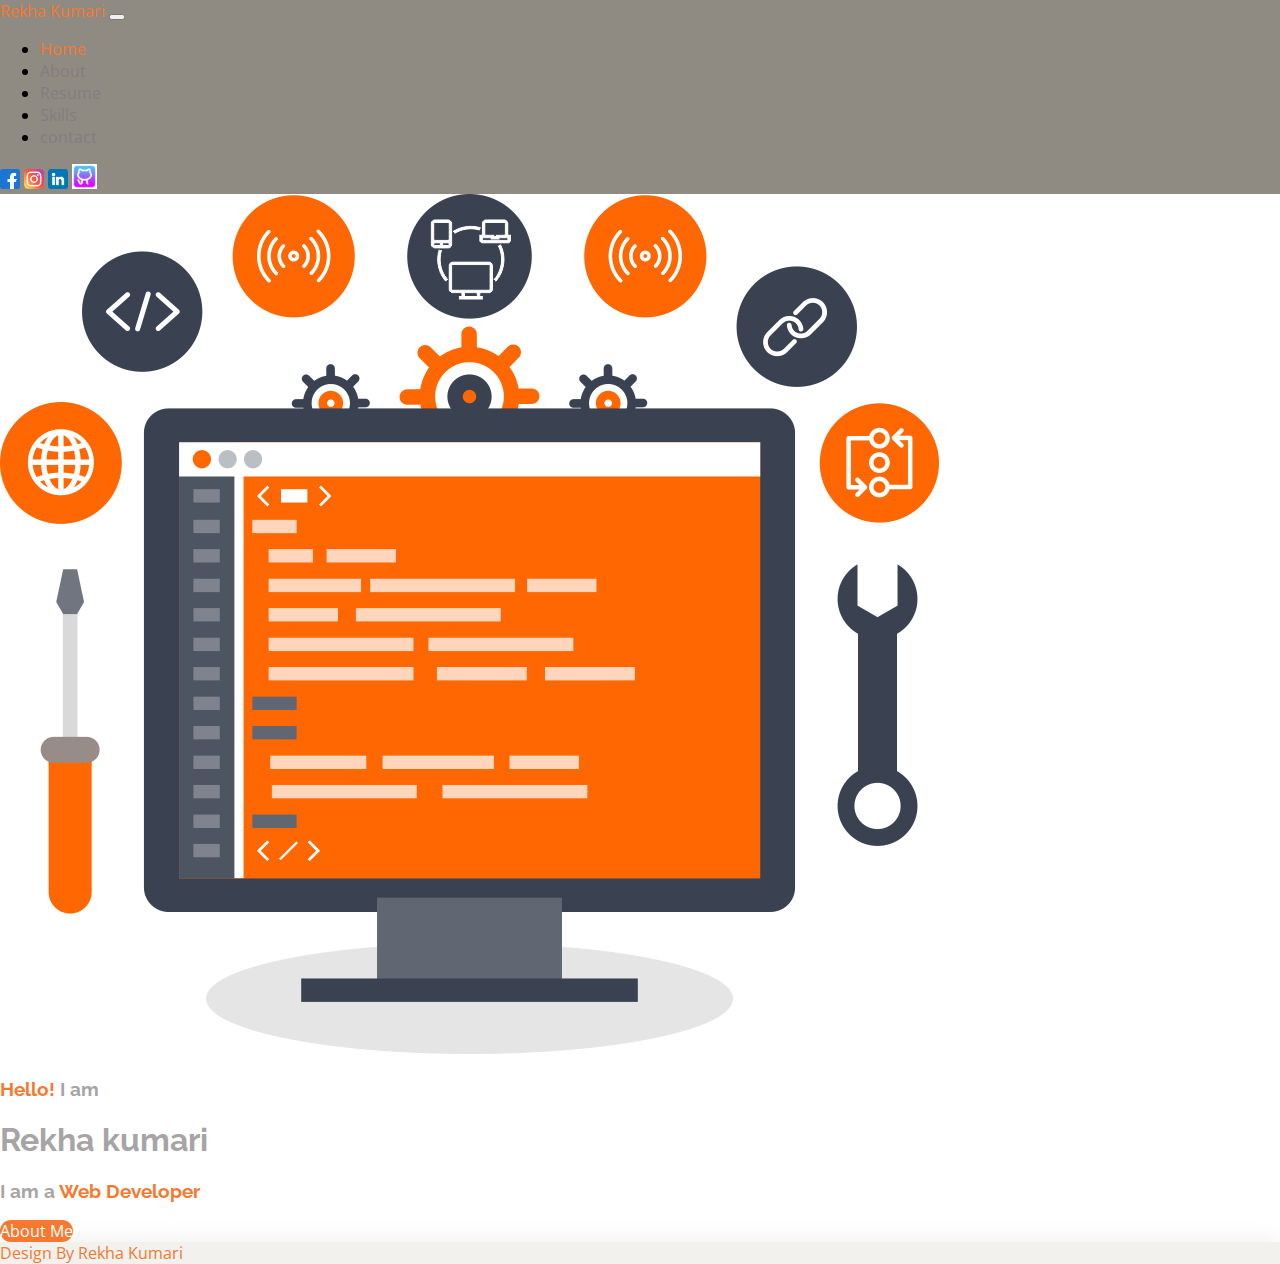
<file: index.html>
<!doctype html>
<html lang="en">
  <head>
    <!-- Required meta tags -->
    <meta charset="utf-8">
    <meta name="viewport" content="width=device-width, initial-scale=1">

    <!-- Google Fonts -->
  <link href="https://fonts.googleapis.com/css?family=Open+Sans:300,300i,400,400i,600,600i,700,700i|Raleway:300,300i,400,400i,500,500i,600,600i,700,700i|Poppins:300,300i,400,400i,500,500i,600,600i,700,700i" rel="stylesheet">

    <!-- Bootstrap CSS -->
    <link href="https://cdn.jsdelivr.net/npm/bootstrap@5.0.2/dist/css/bootstrap.min.css" rel="stylesheet" integrity="sha384-EVSTQN3/azprG1Anm3QDgpJLIm9Nao0Yz1ztcQTwFspd3yD65VohhpuuCOmLASjC" crossorigin="anonymous">
<link rel="stylesheet" href="/css/index.css">
    <title>rekha potfolio</title>
  </head>
  <body>
    
     <!-- ======= Header ======= -->
     <div class=" header container-fluid">
     <nav class="navbar navbar-expand-lg navbar-light bg-light fixed-top">
        <a class="navbar-brand" href="#">Rekha <span>Kumari</span></a>
        <button class="navbar-toggler" type="button" data-bs-toggle="collapse" data-bs-target="#navbarSupportedContent" aria-controls="navbarSupportedContent" aria-expanded="false" aria-label="Toggle navigation">
          <span class="navbar-toggler-icon"></span>
        </button>
        <div class="collapse navbar-collapse" id="navbarSupportedContent">
          <ul class="navbar-nav m-auto mb-2 mb-lg-0">
            <li class="nav-item">
              <a class="nav-link fw-bold active" href="/index.html">Home</a>
            </li>
            <li class="nav-item">
              <a class="nav-link fw-bold" href="/html/about.html">About</a>
            </li>
            <li class="nav-item">
              <a class="nav-link fw-bold" href="/html/resume.html">Resume</a>
            </li>
            <li class="nav-item">
              <a class="nav-link fw-bold" href="/html/skill.html">Skills</a>
            </li>
            <li class="nav-item">
              <a class="nav-link fw-bold" href="/html/contact.html">contact</a>
            </li>
          </ul>
          <div class="header-social-links d-flex ">
            <a href="https://www.facebook.com/rekha10aug" class="facebook mx-1"><img src="/images/facebook.png" alt="" height="20px" width="20px"></i></a>
            <a href="https://www.instagram.com/invites/contact/?i=1668m36np85a7&utm_content=3svs8ym" class="instagram mx-1"><img src="/images/insta.png" alt="" height="20px" width="20px"></i></a>
            <a href="https://www.linkedin.com/in/rekha-kumari-6b1a371b4" class="linkedin mx-1"><img src="/images/linkend.png" alt="" height="20px" width="20px"></i></a>
            <a href="https://github.com/RekhaKumari10"class="facebook mx-1"><img src="/images/github.jpg" alt="" height="25px" width="25px"></i></a>
          </div>

        </div>
    </nav>
  </div>

  <!--========= End Header ==========-->

<!-- ======= main content Section ======= -->

  <section id="home" class="home">
    <div class="container">

      <div class="row mt-5">
        <div class="col-lg-6 mt-5">
          <img src="/images/h1.png" class="  img-size img-fluid" alt="">
        </div>
       
        <div class="col-lg-6 mt-5 pt-4 pt-lg-0 content">

          <div class="container ">
            <h3 class="item-color mt-5 mx-5 fw-bold"> <span>Hello!</span> I am</h3>
            <h1 class="item-color mx-5 fw-bold">Rekha kumari</h1>
            <h3 class= "item-color mx-5 fw-bold fst-italic">I am a <span> Web Developer</span></h3>
            <a class="btn-color mx-5 mt-3 pt-2 mb-5 fw-bold text-center" type="button" href="/html/about.html">About Me</a>
            
          </div>
        </div>
      </div>

    </div>
  </section>
  <!-- =======End content section ========-->

   <!-- ======= Footer ======= -->
   <footer id="footer">
    <div class="container text-center">
      <div class="heading-color fw-bold py-3">Design By Rekha Kumari</div>
    </div>
  </footer>
  <!--========== End  Footer========== -->


    <!-- Option 1: Bootstrap Bundle with Popper -->
    <script src="https://cdn.jsdelivr.net/npm/bootstrap@5.0.2/dist/js/bootstrap.bundle.min.js" integrity="sha384-MrcW6ZMFYlzcLA8Nl+NtUVF0sA7MsXsP1UyJoMp4YLEuNSfAP+JcXn/tWtIaxVXM" crossorigin="anonymous"></script>
  </body>
</html>
</file>
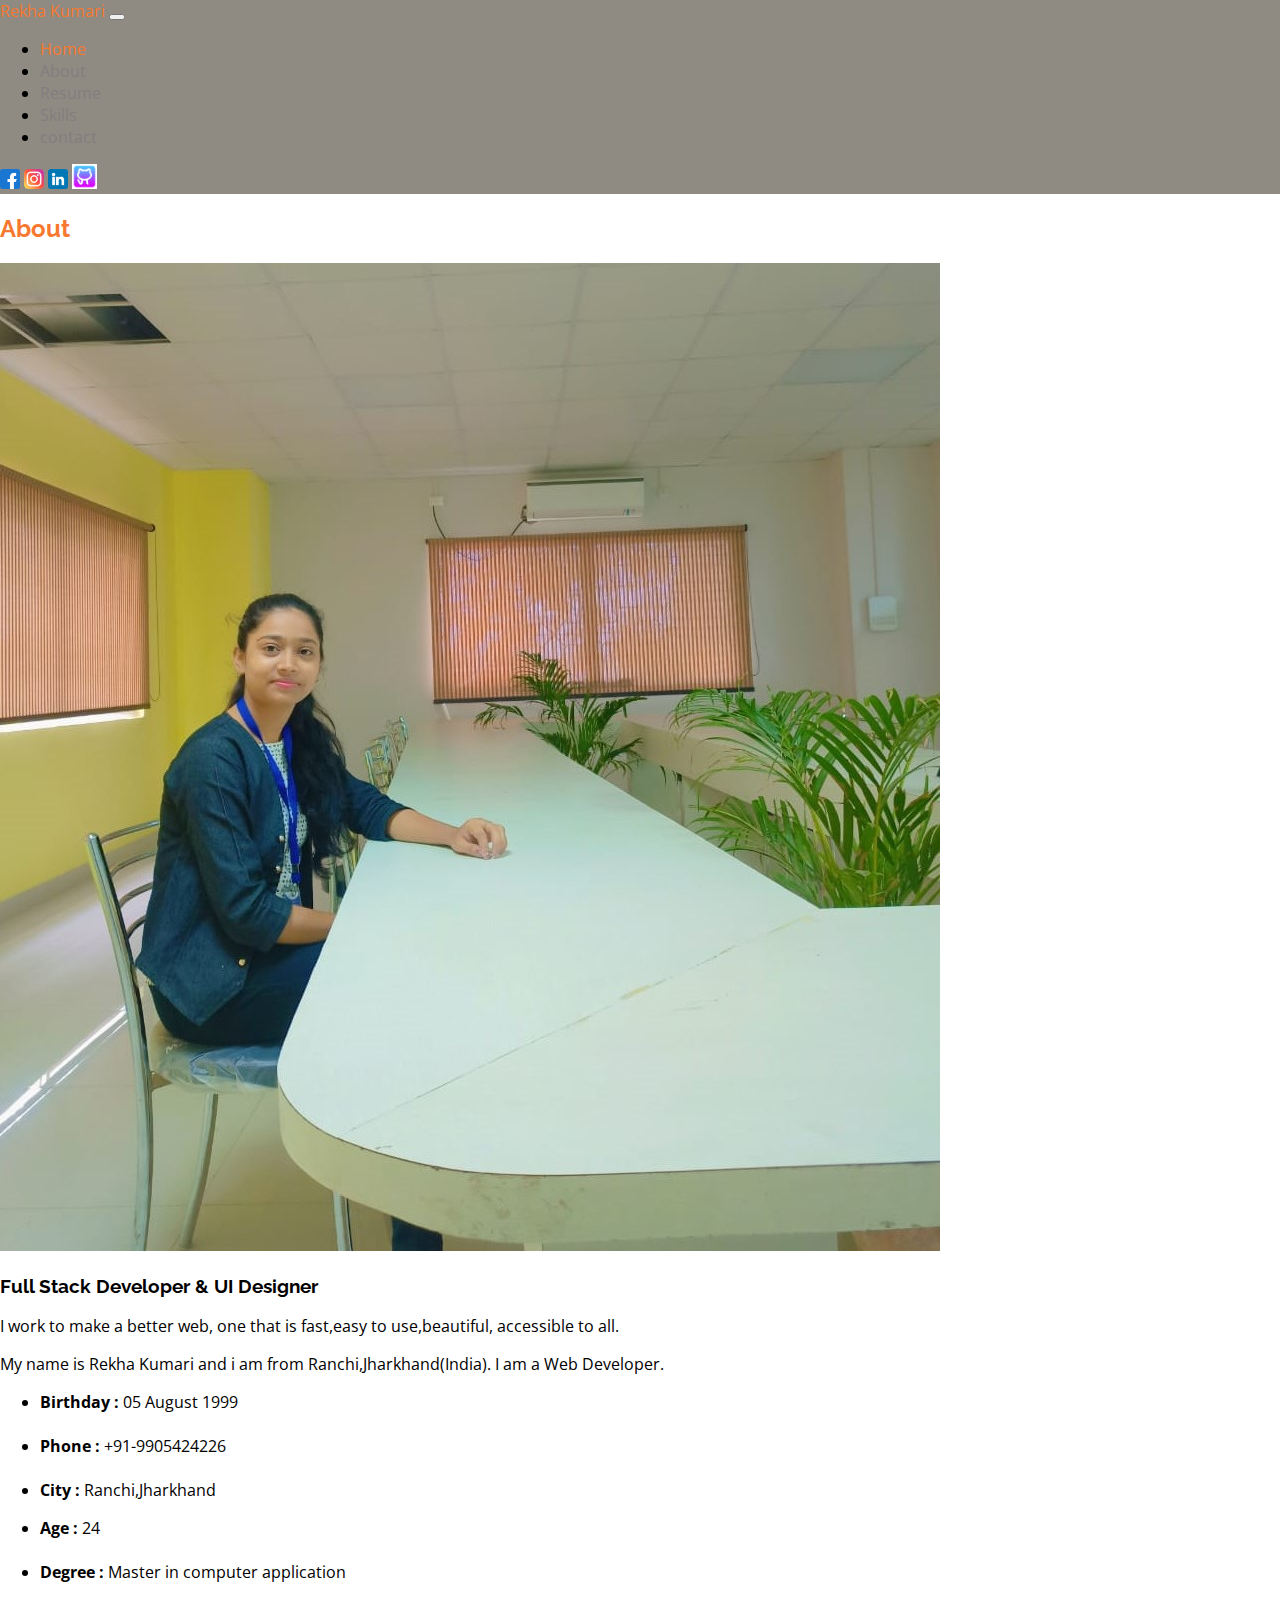
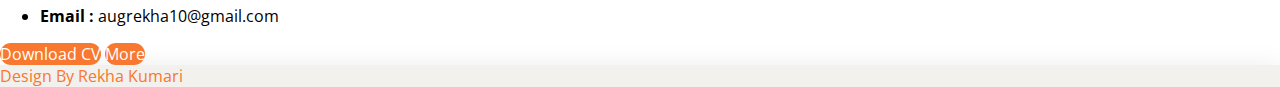
<file: html/about.html>
<!doctype html>
<html lang="en">

<head>
  <!-- Required meta tags -->
  <meta charset="utf-8">
  <meta name="viewport" content="width=device-width, initial-scale=1">

  <!-- Google Fonts -->
  <link
    href="https://fonts.googleapis.com/css?family=Open+Sans:300,300i,400,400i,600,600i,700,700i|Raleway:300,300i,400,400i,500,500i,600,600i,700,700i|Poppins:300,300i,400,400i,500,500i,600,600i,700,700i"
    rel="stylesheet">

  <!-- Bootstrap CSS -->
  <link href="https://cdn.jsdelivr.net/npm/bootstrap@5.0.2/dist/css/bootstrap.min.css" rel="stylesheet"
    integrity="sha384-EVSTQN3/azprG1Anm3QDgpJLIm9Nao0Yz1ztcQTwFspd3yD65VohhpuuCOmLASjC" crossorigin="anonymous">
  <link rel="stylesheet" href="/css/index.css">
  <title>rekha potfolio</title>
</head>

<body>

  <!-- ======= Header ======= -->
  <div class=" header container-fluid">
    <nav class="navbar navbar-expand-lg navbar-light bg-light fixed-top">
       <a class="navbar-brand" href="#">Rekha <span>Kumari</span></a>
       <button class="navbar-toggler" type="button" data-bs-toggle="collapse" data-bs-target="#navbarSupportedContent" aria-controls="navbarSupportedContent" aria-expanded="false" aria-label="Toggle navigation">
         <span class="navbar-toggler-icon"></span>
       </button>
       <div class="collapse navbar-collapse" id="navbarSupportedContent">
         <ul class="navbar-nav m-auto mb-2 mb-lg-0">
           <li class="nav-item">
             <a class="nav-link fw-bold active" href="/index.html">Home</a>
           </li>
           <li class="nav-item">
             <a class="nav-link fw-bold" href="#">About</a>
           </li>
           <li class="nav-item">
             <a class="nav-link fw-bold" href="/html/resume.html">Resume</a>
           </li>
           <li class="nav-item">
             <a class="nav-link fw-bold" href="/html/skill.html">Skills</a>
           </li>
           <li class="nav-item">
             <a class="nav-link fw-bold" href="/html/contact.html">contact</a>
           </li>
         </ul>
         <div class="header-social-links d-flex ">
           <a href="https://www.facebook.com/rekha10aug" class="facebook mx-1"><img src="/images/facebook.png" alt="" height="20px" width="20px"></i></a>
           <a href="https://www.instagram.com/invites/contact/?i=1668m36np85a7&utm_content=3svs8ym" class="instagram mx-1"><img src="/images/insta.png" alt="" height="20px" width="20px"></i></a>
           <a href="https://www.linkedin.com/in/rekha-kumari-6b1a371b4" class="linkedin mx-1"><img src="/images/linkend.png" alt="" height="20px" width="20px"></i></a>
           <a href="https://github.com/RekhaKumari10"class="facebook mx-1"><img src="/images/github.jpg" alt="" height="25px" width="25px"></i></a>
         </div>

       </div>
   </nav>
 </div>
  <!--========= End Header ==========-->

  <!-- ======= About Section ======= -->
  <section id="about" class=" pt-4 about">
    <div class="container mt-3 mb-4" data-aos="fade-up">

      <div class="section-title pt-3">
        <h2 class=" text-center pt-3 heading-color">About</h2>
      </div>

      <div class="row mt-4">
        <div class="col-lg-4">
          <img src="/images/rekhapic.jpeg" class="img-fluid" alt="">
        </div>
        <div class="col-lg-8 pt-4 pt-lg-0 content">
          <h3>Full Stack Developer & UI Designer</h3>

          <p class="fst-italic">
            I work to make a better web, one that is fast,easy to use,beautiful,
            accessible to all.
          </p>
          <p class="fst-italic">My name is Rekha Kumari and i am from Ranchi,Jharkhand(India).
            I am a Web Developer.
          </p>

          <div class="row">
            <div class="col-lg-6 mt-4">
              <ul class="list-unstyled">
                <li><i class="bi bi-rounded-right"></i> <strong>Birthday :</strong> 05 August 1999</li><br>
                <li><i class="bi bi-rounded-right"></i> <strong>Phone :</strong> +91-9905424226</li><br>
                <li><i class="bi bi-rounded-right"></i> <strong>City :</strong> Ranchi,Jharkhand</li>
              </ul>
            </div>
            <div class="col-lg-6 mt-4">
              <ul class="list-unstyled">
                <li><i class="bi bi-rounded-right"></i> <strong>Age :</strong> 24</li><br>
                <li><i class="bi bi-rounded-right"></i> <strong>Degree :</strong> Master in computer application</li><br>
                <li><i class="bi bi-rounded-right"></i> <strong>Email :</strong> augrekha10@gmail.com</li>
              </ul>
            </div>
          </div>

          <div class="">
            <a class="btn-cv text-center fw-bold pt-2" type="button" href="/resume.docx">Download CV</a>
            <a class="btn-cv text-center fw-bold pt-2 m-lg-5" type="button" href="/html/biodata.html">More</a>
          </div>


        </div>
      </div>

    </div>
  </section>
  <!---========= End About Section =========-->

   <!-- ======= Footer ======= -->
   <footer id="footer">
    <div class="container text-center">
      <div class="heading-color fw-bold py-3">Design By Rekha Kumari</div>
    </div>
  </footer>
  <!--========== End  Footer========== -->

  <!-- Option 1: Bootstrap Bundle with Popper -->
  <script src="https://cdn.jsdelivr.net/npm/bootstrap@5.0.2/dist/js/bootstrap.bundle.min.js"
    integrity="sha384-MrcW6ZMFYlzcLA8Nl+NtUVF0sA7MsXsP1UyJoMp4YLEuNSfAP+JcXn/tWtIaxVXM"
    crossorigin="anonymous"></script>
</body>

</html>
</file>
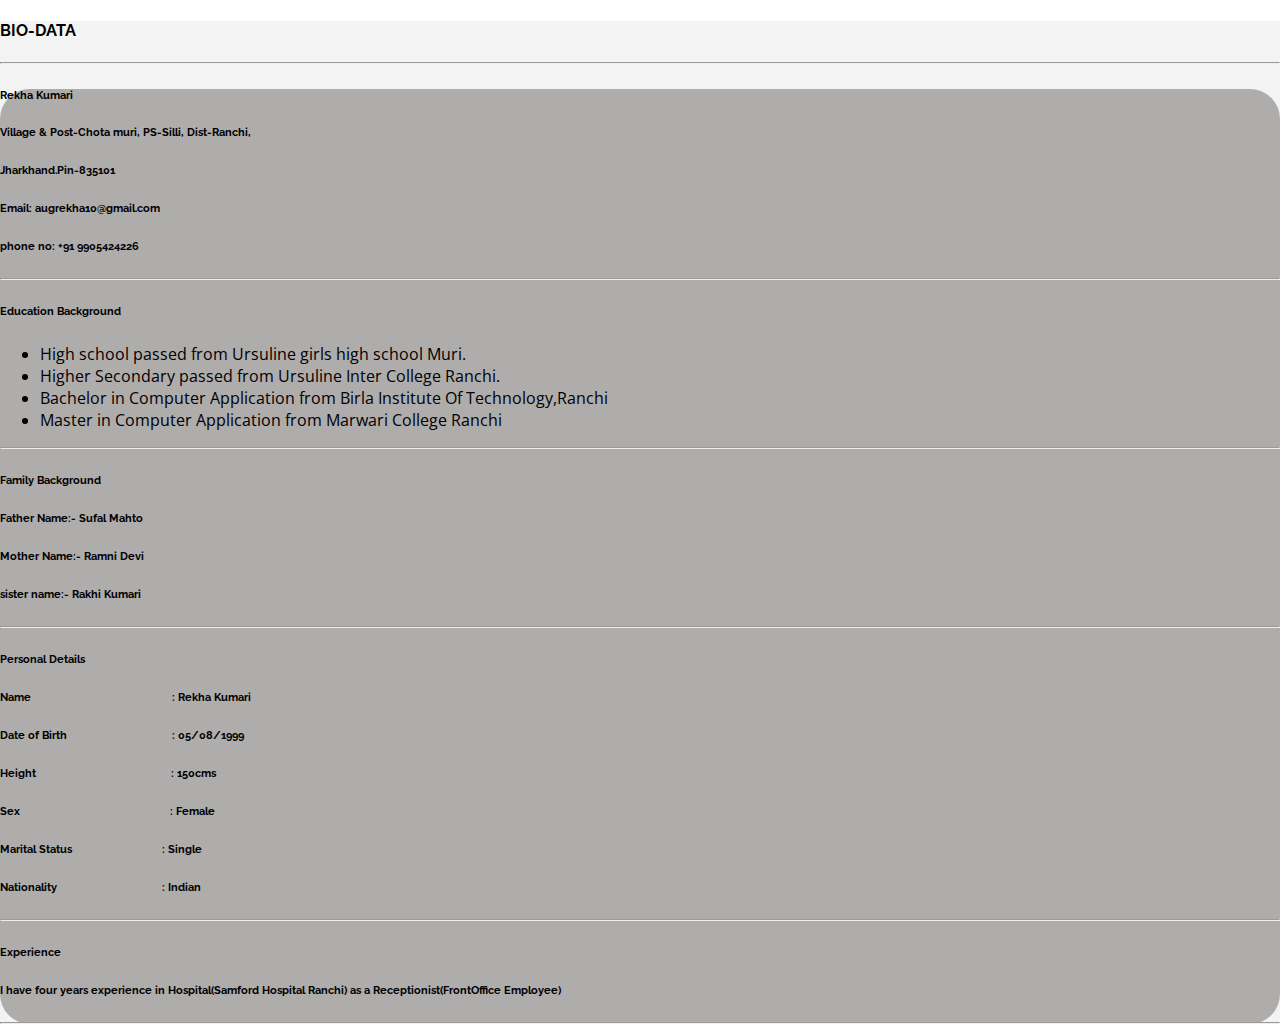
<file: html/biodata.html>
<!doctype html>
<html lang="en">

<head>
    <!-- Required meta tags -->
    <meta charset="utf-8">
    <meta name="viewport" content="width=device-width, initial-scale=1">

    <!-- Google Fonts -->
    <link
        href="https://fonts.googleapis.com/css?family=Open+Sans:300,300i,400,400i,600,600i,700,700i|Raleway:300,300i,400,400i,500,500i,600,600i,700,700i|Poppins:300,300i,400,400i,500,500i,600,600i,700,700i"
        rel="stylesheet">

    <!-- Bootstrap CSS -->
    <link href="https://cdn.jsdelivr.net/npm/bootstrap@5.0.2/dist/css/bootstrap.min.css" rel="stylesheet"
        integrity="sha384-EVSTQN3/azprG1Anm3QDgpJLIm9Nao0Yz1ztcQTwFspd3yD65VohhpuuCOmLASjC" crossorigin="anonymous">
    <link rel="stylesheet" href="/css/index.css">
    <title>rekha potfolio</title>
</head>

<body>
    <!-- ======Biodata============= -->

    <div class=" bio-data fst-italic">
        <h4 class="text-center fw-bold">BIO-DATA</h4>
        <hr>
        <div class=" bio-content container">
            <div class=" container">
                <h6 class="fw-bold pt-3">Rekha Kumari</h6>
                <div class="row">
                    <div class="col-lg-6 mt-lg-2">
                        <h6>Village & Post-Chota muri, PS-Silli, Dist-Ranchi,
                            <h6>Jharkhand.Pin-835101</h6>
                        </h6>
                    </div>
                    <div class="col-lg-6 mt-lg-3">
                        <h6>Email: augrekha10@gmail.com</h6>
                        <h6>phone no: +91 9905424226</h6>
                    </div>
                </div>
                <hr>

            </div>

            <!-- educatio section -->
            <div class="container">
                <h6 class="fw-bold">Education Background</h6>
                <ul>
                    <li>High school passed from Ursuline girls high school Muri.</li>
                    <li>Higher Secondary passed from Ursuline Inter College Ranchi.</li>
                    <li>Bachelor in Computer Application from Birla Institute Of Technology,Ranchi</li>
                    <li>Master in Computer Application from Marwari College Ranchi</li>
                </ul>
                <hr>
            </div>

            <!-- ===family bacground==== -->
            <div class="container">
                <h6 class="fw-bold">Family Background</h6>
                <h6>Father Name:- Sufal Mahto</h6>
                <h6>Mother Name:- Ramni Devi</h6>
                <h6>sister name:- Rakhi Kumari</h6>
                <hr>
            </div>

            <!-- ===personal details -->
            <div class="container">
                <h6 class="fw-bold">Personal Details</h6>
                <h6>Name
                    &nbsp;&nbsp;&nbsp;&nbsp;&nbsp;&nbsp;&nbsp;&nbsp;&nbsp;&nbsp;&nbsp;&nbsp;&nbsp;&nbsp;&nbsp;&nbsp;&nbsp;&nbsp;&nbsp;&nbsp;&nbsp;&nbsp;&nbsp;&nbsp;&nbsp;&nbsp;&nbsp;&nbsp;&nbsp;&nbsp;&nbsp;&nbsp;&nbsp;&nbsp;&nbsp;&nbsp;&nbsp;&nbsp;&nbsp;&nbsp;&nbsp;&nbsp;&nbsp;&nbsp;&nbsp;
                    : Rekha Kumari</h6>
                <h6>Date of Birth
                    &nbsp;&nbsp;&nbsp;&nbsp;&nbsp;&nbsp;&nbsp;&nbsp;&nbsp;&nbsp;&nbsp;&nbsp;&nbsp;&nbsp;&nbsp;&nbsp;&nbsp;&nbsp;&nbsp;&nbsp;&nbsp;&nbsp;&nbsp;&nbsp;&nbsp;&nbsp;&nbsp;&nbsp;&nbsp;&nbsp;&nbsp;&nbsp;&nbsp;
                    : 05/08/1999
                </h6>
                <h6>Height
                    &nbsp;&nbsp;&nbsp;&nbsp;&nbsp;&nbsp;&nbsp;&nbsp;&nbsp;&nbsp;&nbsp;&nbsp;&nbsp;&nbsp;&nbsp;&nbsp;&nbsp;&nbsp;&nbsp;&nbsp;&nbsp;&nbsp;&nbsp;&nbsp;&nbsp;&nbsp;&nbsp;&nbsp;&nbsp;&nbsp;&nbsp;&nbsp;&nbsp;&nbsp;&nbsp;&nbsp;&nbsp;&nbsp;&nbsp;&nbsp;&nbsp;&nbsp;&nbsp;
                    : 150cms</h6>
                <h6>Sex
                    &nbsp;&nbsp;&nbsp;&nbsp;&nbsp;&nbsp;&nbsp;&nbsp;&nbsp;&nbsp;&nbsp;&nbsp;&nbsp;&nbsp;&nbsp;&nbsp;&nbsp;&nbsp;&nbsp;&nbsp;&nbsp;&nbsp;&nbsp;&nbsp;&nbsp;&nbsp;&nbsp;&nbsp;&nbsp;&nbsp;&nbsp;&nbsp;&nbsp;&nbsp;&nbsp;&nbsp;&nbsp;&nbsp;&nbsp;&nbsp;&nbsp;&nbsp;&nbsp;&nbsp;&nbsp;&nbsp;&nbsp;&nbsp;
                    : Female
                </h6>
                <h6>Marital Status
                    &nbsp;&nbsp;&nbsp;&nbsp;&nbsp;&nbsp;&nbsp;&nbsp;&nbsp;&nbsp;&nbsp;&nbsp;&nbsp;&nbsp;&nbsp;&nbsp;&nbsp;&nbsp;&nbsp;&nbsp;&nbsp;&nbsp;&nbsp;&nbsp;&nbsp;&nbsp;&nbsp;&nbsp;
                    : Single
                </h6>
                <h6>Nationality
                    &nbsp;&nbsp;&nbsp;&nbsp;&nbsp;&nbsp;&nbsp;&nbsp;&nbsp;&nbsp;&nbsp;&nbsp;&nbsp;&nbsp;&nbsp;&nbsp;&nbsp;&nbsp;&nbsp;&nbsp;&nbsp;&nbsp;&nbsp;&nbsp;&nbsp;&nbsp;&nbsp;&nbsp;&nbsp;&nbsp;&nbsp;&nbsp;&nbsp;
                    : Indian
                </h6>
                <hr>
            </div>

            <div class="container">
                <h6 class="fw-bold">Experience</h6>
                <h6>I have four years experience in Hospital(Samford Hospital Ranchi) as a Receptionist(FrontOffice
                    Employee)</h6>
            </div>
            <hr>
        </div>
    </div>


    <!-- Option 1: Bootstrap Bundle with Popper -->
    <script src="https://cdn.jsdelivr.net/npm/bootstrap@5.0.2/dist/js/bootstrap.bundle.min.js"
        integrity="sha384-MrcW6ZMFYlzcLA8Nl+NtUVF0sA7MsXsP1UyJoMp4YLEuNSfAP+JcXn/tWtIaxVXM"
        crossorigin="anonymous"></script>
</body>

</html>
</file>
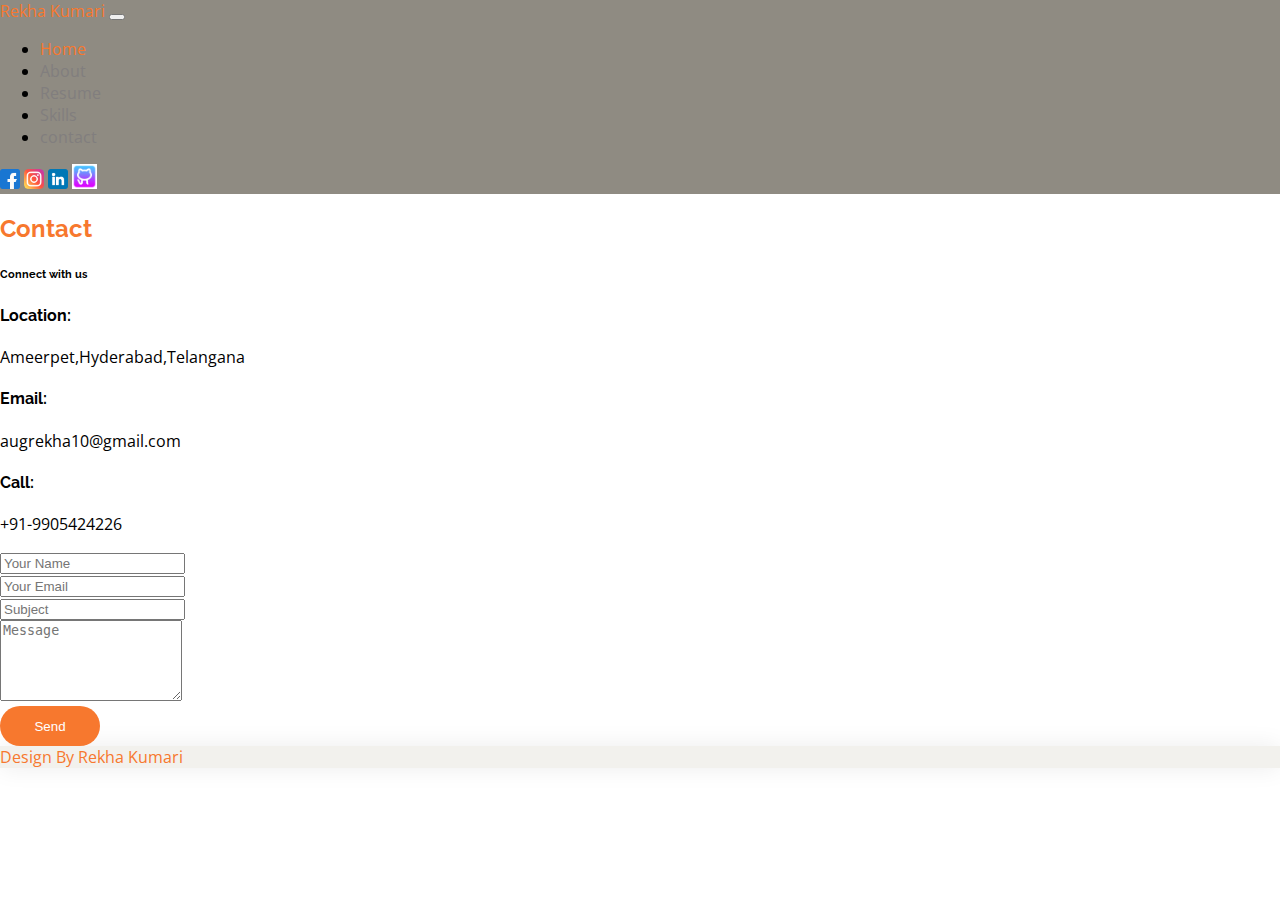
<file: html/contact.html>
<!doctype html>
<html lang="en">
  <head>
    <!-- Required meta tags -->
    <meta charset="utf-8">
    <meta name="viewport" content="width=device-width, initial-scale=1">

    <!-- Google Fonts -->
  <link href="https://fonts.googleapis.com/css?family=Open+Sans:300,300i,400,400i,600,600i,700,700i|Raleway:300,300i,400,400i,500,500i,600,600i,700,700i|Poppins:300,300i,400,400i,500,500i,600,600i,700,700i" rel="stylesheet">

    <!-- Bootstrap CSS -->
    <link href="https://cdn.jsdelivr.net/npm/bootstrap@5.0.2/dist/css/bootstrap.min.css" rel="stylesheet" integrity="sha384-EVSTQN3/azprG1Anm3QDgpJLIm9Nao0Yz1ztcQTwFspd3yD65VohhpuuCOmLASjC" crossorigin="anonymous">
<link rel="stylesheet" href="/css/index.css">
    <title>rekha potfolio</title>
  </head>
  <body>
    
     <!-- ======= Header ======= -->
     <div class=" header container-fluid">
      <nav class="navbar navbar-expand-lg navbar-light bg-light fixed-top">
         <a class="navbar-brand" href="#">Rekha <span>Kumari</span></a>
         <button class="navbar-toggler" type="button" data-bs-toggle="collapse" data-bs-target="#navbarSupportedContent" aria-controls="navbarSupportedContent" aria-expanded="false" aria-label="Toggle navigation">
           <span class="navbar-toggler-icon"></span>
         </button>
         <div class="collapse navbar-collapse" id="navbarSupportedContent">
           <ul class="navbar-nav m-auto mb-2 mb-lg-0">
             <li class="nav-item">
               <a class="nav-link fw-bold active" href="/index.html">Home</a>
             </li>
             <li class="nav-item">
               <a class="nav-link fw-bold" href="/html/about.html">About</a>
             </li>
             <li class="nav-item">
               <a class="nav-link fw-bold" href="/html/resume.html">Resume</a>
             </li>
             <li class="nav-item">
               <a class="nav-link fw-bold" href="/html/skill.html">Skills</a>
             </li>
             <li class="nav-item">
               <a class="nav-link fw-bold" href="#">contact</a>
             </li>
           </ul>
           <div class="header-social-links d-flex ">
             <a href="https://www.facebook.com/rekha10aug" class="facebook mx-1"><img src="/images/facebook.png" alt="" height="20px" width="20px"></i></a>
             <a href="https://www.instagram.com/invites/contact/?i=1668m36np85a7&utm_content=3svs8ym" class="instagram mx-1"><img src="/images/insta.png" alt="" height="20px" width="20px"></i></a>
             <a href="https://www.linkedin.com/in/rekha-kumari-6b1a371b4" class="linkedin mx-1"><img src="/images/linkend.png" alt="" height="20px" width="20px"></i></a>
             <a href="https://github.com/RekhaKumari10"class="facebook mx-1"><img src="/images/github.jpg" alt="" height="25px" width="25px"></i></a>
           </div>
 
         </div>
     </nav>
   </div>
  <!--========= End Header ==========-->


  <!-- ======= Contact Section ======= -->
  <section id=" contact" class=" contact">
    <div class="container" data-aos="fade-up">

      <div class="section-title pt-5">
        <h2 class="pt-4 text-center heading-color">Contact</h2>
        <h6 class="text-center pt-3 fst-italic" >Connect with us</h6>
      </div>

      <!-- <div>
        <iframe style="border:0; width: 100%; height: 250px;" src="https://www.google.com/maps/embed?pb=!1m18!1m12!1m3!1d15225.712917878609!2d78.43432062451512!3d17.439206206870704!2m3!1f0!2f0!3f0!3m2!1i1024!2i768!4f13.1!3m3!1m2!1s0x3bcb90c55bb43183%3A0x1abc135b23ee2703!2sAmeerpet%2C%20Hyderabad%2C%20Telangana!5e0!3m2!1sen!2sin!4v1692757332320!5m2!1sen!2sin" width="600" height="450" style="border:0;" allowfullscreen="" loading="lazy" referrerpolicy="no-referrer-when-downgrade"></iframe>
      </div> -->

      <div class="row mt-5">

        <div class="col-lg-4">
          <div class="info">
            <div class="address">
              <i class="bi bi-geo-alt"></i>
              <h4>Location:</h4>
              <p>Ameerpet,Hyderabad,Telangana</p>
            </div>

            <div class="email">
              <i class="bi bi-envelope"></i>
              <h4>Email:</h4>
              <p>augrekha10@gmail.com</p>
            </div>

            <div class="phone">
              <i class="bi bi-phone"></i>
              <h4>Call:</h4>
              <p>+91-9905424226</p>
            </div>

          </div>

        </div>

        <div class="col-lg-8 mt-5 mt-lg-0">

          <form action="" method="post" role="form" class="php-email-form">
            <div class="row">
              <div class="col-md-6 form-group">
                <input type="text" name="name" class="form-control" id="name" placeholder="Your Name" required>
              </div>
              <div class="col-md-6 form-group mt-3 mt-md-0">
                <input type="email" class="form-control" name="email" id="email" placeholder="Your Email" required>
              </div>
            </div>
            <div class="form-group mt-3">
              <input type="text" class="form-control" name="subject" id="subject" placeholder="Subject" required>
            </div>
            <div class="form-group mt-3">
              <textarea class="form-control" name="message" rows="5" placeholder="Message" required></textarea>
            </div>
           
            <div class="text-center mt-3 mb-3">
              <button class="btn-color" type="submit">Send</button>
            </div>
          </form>

        </div>

      </div>

    </div>
  </section><!-- End Contact Section -->

   <!-- ======= Footer ======= -->
   <footer id="footer">
    <div class="container text-center">
      <div class="heading-color fw-bold py-3">Design By Rekha Kumari</div>
    </div>
  </footer>
  <!--========== End  Footer========== -->

  
    <!-- Option 1: Bootstrap Bundle with Popper -->
    <script src="https://cdn.jsdelivr.net/npm/bootstrap@5.0.2/dist/js/bootstrap.bundle.min.js" integrity="sha384-MrcW6ZMFYlzcLA8Nl+NtUVF0sA7MsXsP1UyJoMp4YLEuNSfAP+JcXn/tWtIaxVXM" crossorigin="anonymous"></script>
  </body>
</html>
</file>
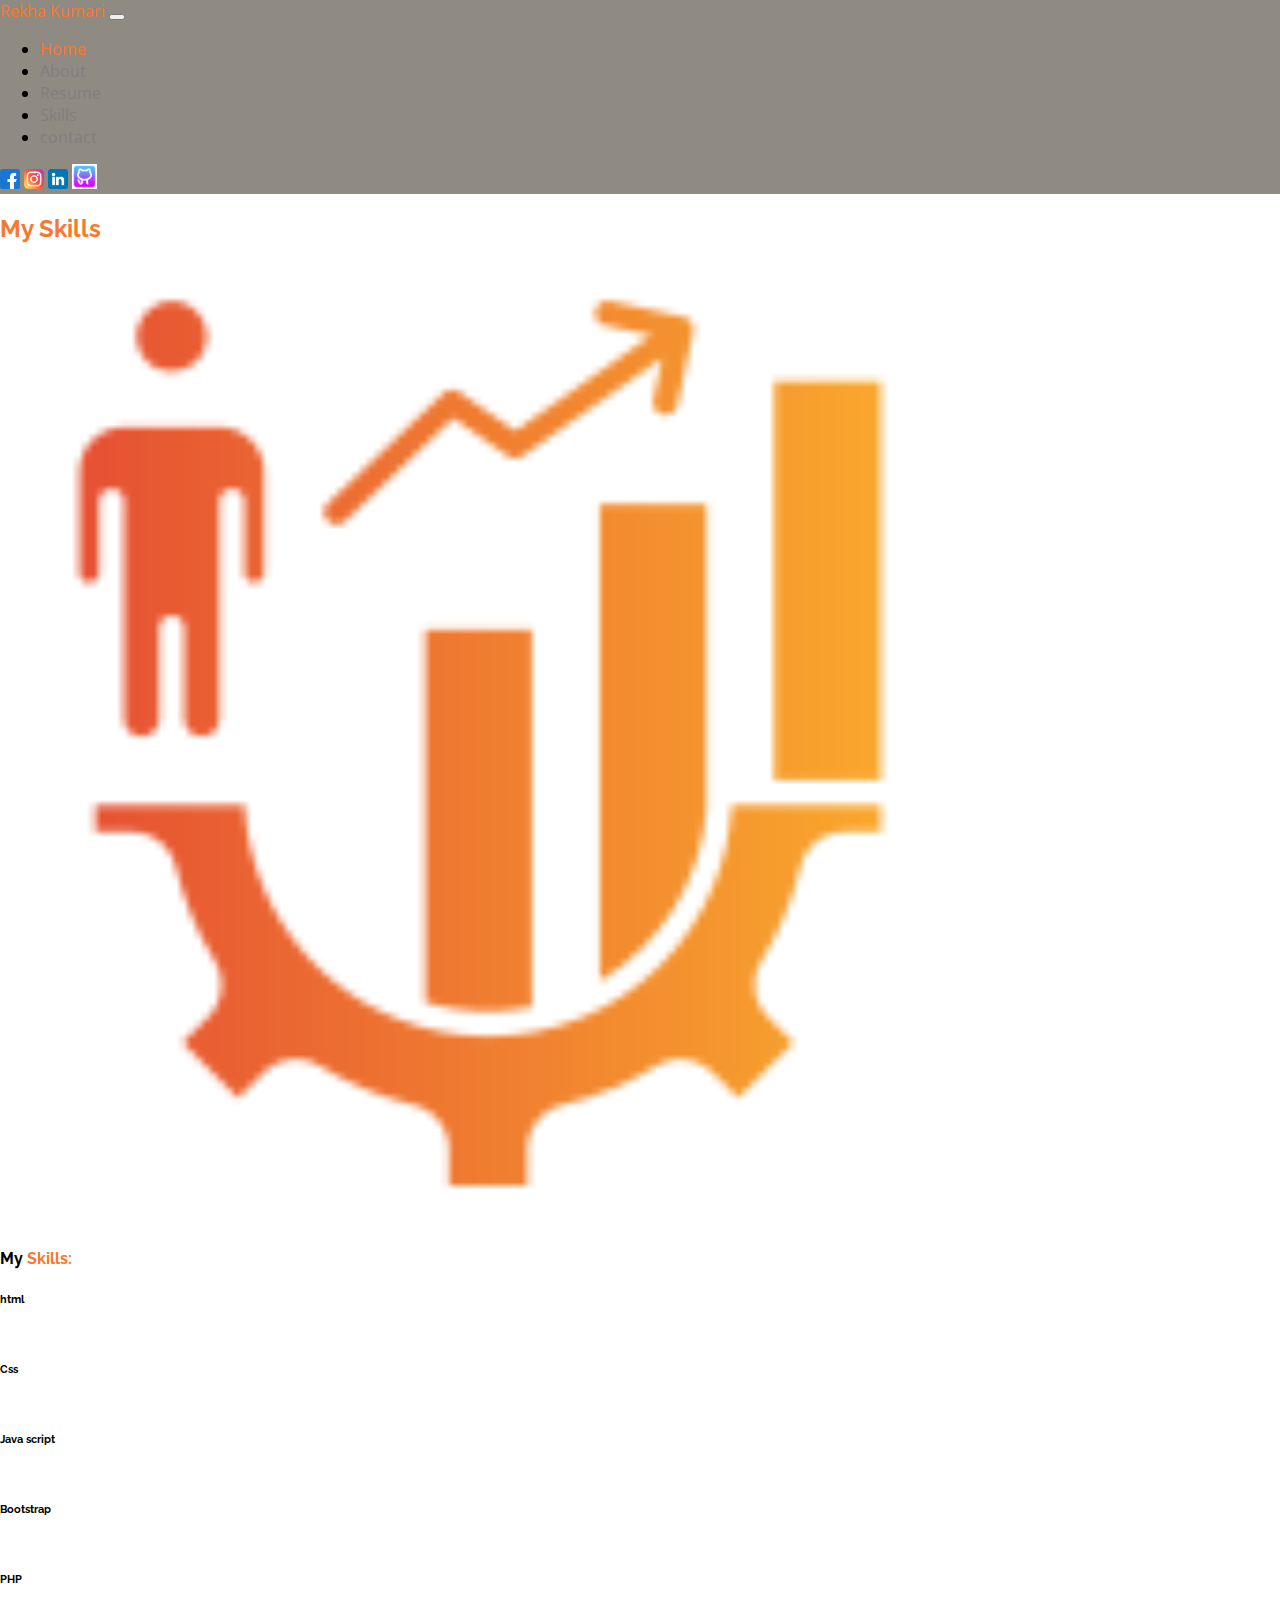
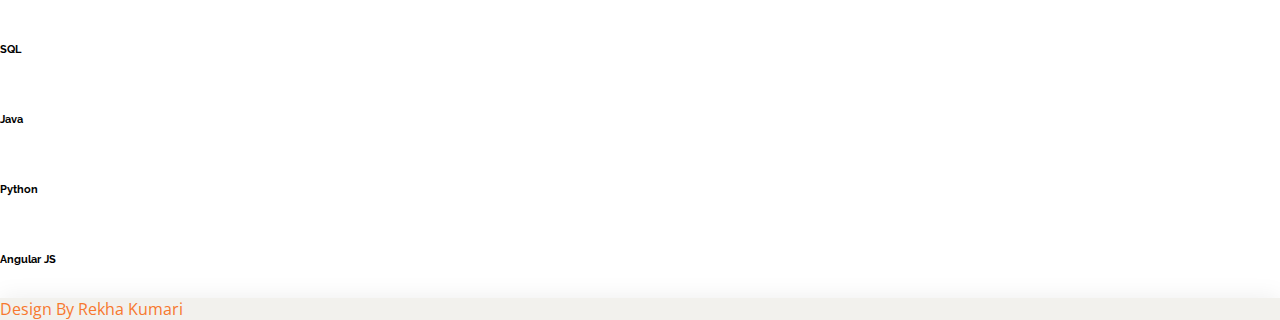
<file: html/skill.html>
<!doctype html>
<html lang="en">
  <head>
    <!-- Required meta tags -->
    <meta charset="utf-8">
    <meta name="viewport" content="width=device-width, initial-scale=1">

    <!-- Google Fonts -->
  <link href="https://fonts.googleapis.com/css?family=Open+Sans:300,300i,400,400i,600,600i,700,700i|Raleway:300,300i,400,400i,500,500i,600,600i,700,700i|Poppins:300,300i,400,400i,500,500i,600,600i,700,700i" rel="stylesheet">

    <!-- Bootstrap CSS -->
    <link href="https://cdn.jsdelivr.net/npm/bootstrap@5.0.2/dist/css/bootstrap.min.css" rel="stylesheet" integrity="sha384-EVSTQN3/azprG1Anm3QDgpJLIm9Nao0Yz1ztcQTwFspd3yD65VohhpuuCOmLASjC" crossorigin="anonymous">
<link rel="stylesheet" href="/css/index.css">
    <title>rekha potfolio</title>
  </head>
  <body>
    
     <!-- ======= Header ======= -->
     <div class=" header container-fluid">
      <nav class="navbar navbar-expand-lg navbar-light bg-light fixed-top">
         <a class="navbar-brand" href="#">Rekha <span>Kumari</span></a>
         <button class="navbar-toggler" type="button" data-bs-toggle="collapse" data-bs-target="#navbarSupportedContent" aria-controls="navbarSupportedContent" aria-expanded="false" aria-label="Toggle navigation">
           <span class="navbar-toggler-icon"></span>
         </button>
         <div class="collapse navbar-collapse" id="navbarSupportedContent">
           <ul class="navbar-nav m-auto mb-2 mb-lg-0">
             <li class="nav-item">
               <a class="nav-link fw-bold active" href="/index.html">Home</a>
             </li>
             <li class="nav-item">
               <a class="nav-link fw-bold" href="/html/about.html">About</a>
             </li>
             <li class="nav-item">
               <a class="nav-link fw-bold" href="/html/resume.html">Resume</a>
             </li>
             <li class="nav-item">
               <a class="nav-link fw-bold" href="#">Skills</a>
             </li>
             <li class="nav-item">
               <a class="nav-link fw-bold" href="/html/contact.html">contact</a>
             </li>
           </ul>
           <div class="header-social-links d-flex ">
             <a href="https://www.facebook.com/rekha10aug" class="facebook mx-1"><img src="/images/facebook.png" alt="" height="20px" width="20px"></i></a>
             <a href="https://www.instagram.com/invites/contact/?i=1668m36np85a7&utm_content=3svs8ym" class="instagram mx-1"><img src="/images/insta.png" alt="" height="20px" width="20px"></i></a>
             <a href="https://www.linkedin.com/in/rekha-kumari-6b1a371b4" class="linkedin mx-1"><img src="/images/linkend.png" alt="" height="20px" width="20px"></i></a>
             <a href="https://github.com/RekhaKumari10"class="facebook mx-1"><img src="/images/github.jpg" alt="" height="25px" width="25px"></i></a>
           </div>
 
         </div>
     </nav>
   </div>
  <!--========= End Header ==========-->

  <section id="about" class=" pt-4 about">
    <div class="container mt-3">

      <div class="section-title pt-3">
        <h2 class=" text-center pt-3 heading-color">My Skills</h2>
      </div>

      <div class="row mt-4">
        <div class="col-lg-4 mt-5">
          <img src="/images/skill3.png" class="img-fluid" alt="" height="60%" width="75%">
        </div>
        <div class="col-lg-8 pt-4 pt-lg-0 content">

          <h4 class="fst-italic"> My <span>Skills:</span></h4>

          <h6 class="fst-italic pt-3">html</h6>
          <div class="progress"style="height:7px;">
            <div class="progress-bar progress-bar-striped progress-bar-animated" style="width: 90%; background-color: coral;"></div>
          </div>

          <h6 class="fst-italic">Css</h6>
          <div class="progress"style="height:7px;">
            <div class="progress-bar progress-bar-striped progress-bar-animated" style="width: 80%; background-color: coral;"></div>
          </div>

          
          <h6 class="fst-italic">Java script</h6>
          <div class="progress"style="height:7px;">
            <div class="progress-bar progress-bar-striped progress-bar-animated" style="width: 50%; background-color: coral;"></div>
          </div>

          <h6 class="fst-italic">Bootstrap</h6>
          <div class="progress"style="height:7px;">
            <div class="progress-bar progress-bar-striped progress-bar-animated" style="width: 80%; background-color: coral;"></div>
          </div>

          <h6 class="fst-italic">PHP</h6>
          <div class="progress"style="height:7px;">
            <div class="progress-bar progress-bar-striped progress-bar-animated" style="width: 70%; background-color: coral;"></div>
          </div>

          <h6 class="fst-italic">SQL</h6>
          <div class="progress" style="height:7px;">
            <div class="progress-bar progress-bar-striped progress-bar-animated" style="width: 60%; background-color: coral;"></div>
          </div>

          <h6 class="fst-italic">Java</h6>
          <div class="progress" style="height:7px;">
            <div class="progress-bar progress-bar-striped progress-bar-animated" style="width: 70%; background-color: coral;"></div>
          </div>
          <h6 class="fst-italic">Python</h6>
          <div class="progress" style="height:7px;">
            <div class="progress-bar progress-bar-striped progress-bar-animated" style="width: 60%; background-color: coral;"></div>
          </div>

          <h6 class="fst-italic">Angular JS</h6>
          <div class="progress" style="height:7px;">
            <div class="progress-bar progress-bar-striped progress-bar-animated" style="width: 50%; background-color: coral;"></div>
          </div>
          
        </div>
      </div>

    </div>
  </section>

 <!-- ======= Footer ======= -->
 <footer id="footer">
  <div class="container text-center mt-lg-4">
    <div class="heading-color fw-bold py-3">Design By Rekha Kumari</div>
  </div>
</footer>
<!--========== End  Footer========== -->
  
    <!-- Option 1: Bootstrap Bundle with Popper -->
    <script src="https://cdn.jsdelivr.net/npm/bootstrap@5.0.2/dist/js/bootstrap.bundle.min.js" integrity="sha384-MrcW6ZMFYlzcLA8Nl+NtUVF0sA7MsXsP1UyJoMp4YLEuNSfAP+JcXn/tWtIaxVXM" crossorigin="anonymous"></script>
  </body>
</html>
</file>
<file: css/index.css>
:root {
  /* --theam-color: #51cdbe; */
  --theam-color: #f7782e;
  --text-color: white;
  --bg-color: #3D4957;
  --item-color: #817e7e;

}

body {
  margin: 0px;
  font-family: "Open Sans", sans-serif;

}

.text-color {
  color: var(--item-color);
}

a {
  color: var(--item-color);
  text-decoration: none;
}

a .active {
  color: var(--text-color);
}

a:hover {
  color:var(--theam-color);
  text-decoration: none;
}
.navbar-light .navbar-nav .nav-link.active, .navbar-light .navbar-nav .show>.nav-link {
  color:var(--theam-color);
}

h1,
h2,
h3,
h4,
h5,
h6 {
  font-family: "Raleway", sans-serif;
}

#navbar {
  padding-right: 15px;
}
.header{
  background: #8f8b82;
 
}
.navbar.navbar-brand{
  color: #a6a4a4;
}


.item-color {
  color: #a6a4a4;
}
.text-color{
  color: var(--text-color);
}
.heading-color{
  color: var(--theam-color);
}
span {
  color: var(--theam-color);
}

.logo {
  font-size: 25px;
  font-style: normal;
}

/* =========main content section============ */
#home-section{
  width: 100%;
  height: 100vh;
  background-color: #3D4957;
  /* background: url("/images/h1.png") top right; */
  background-size: cover;
  /* opacity: 0.7; */
}

#home-section .container {
  padding-top: 70px;
  position: relative;
}

.btn-color {
 height: 40px;
 width: 100px;
  outline: none;
  border: none;
  color: var(--text-color);
  background: var(--theam-color);
  border-radius: 50px;
}
.btn-color:hover{
  color: var(--theam-color);
  background: var(--text-color);
}
.btn-cv{
  height:40px;
  width: 150px;
  outline: none;
  border: none;
  color: var(--text-color);
  background: var(--theam-color);
  border-radius: 50px;
}
.btn-cv:hover{
  color: var(--theam-color);
  background: var(--text-color);
  /* border-color: var(--theam-color); */
}

#footer{
  background: hwb(45 93% 5%);
  /* background: #f0efed; */
  box-shadow: 0px 0px 25px 0 rgba(0, 0, 0, 0.08); 
  
}

.progress.progress-bar .progress-bar-striped .progress-bar-animated {
  color: var(--theam-color);
}
 .img-size {
  max-width: 100%;
  height: 80%;
}

/* resume */
.header-left{
 background-color:rgb(175, 172, 172); 
}
.header-right{
  background-color:rgb(244, 243, 243); 
}

.resume{
  font-size: 13px;
}

/* biodata */
.bio-data{
  background-color:rgb(244, 243, 243); 
 
}
.bio-content{
  background-color:rgb(175, 172, 172); 
  border-radius:30px;
}
</file>
